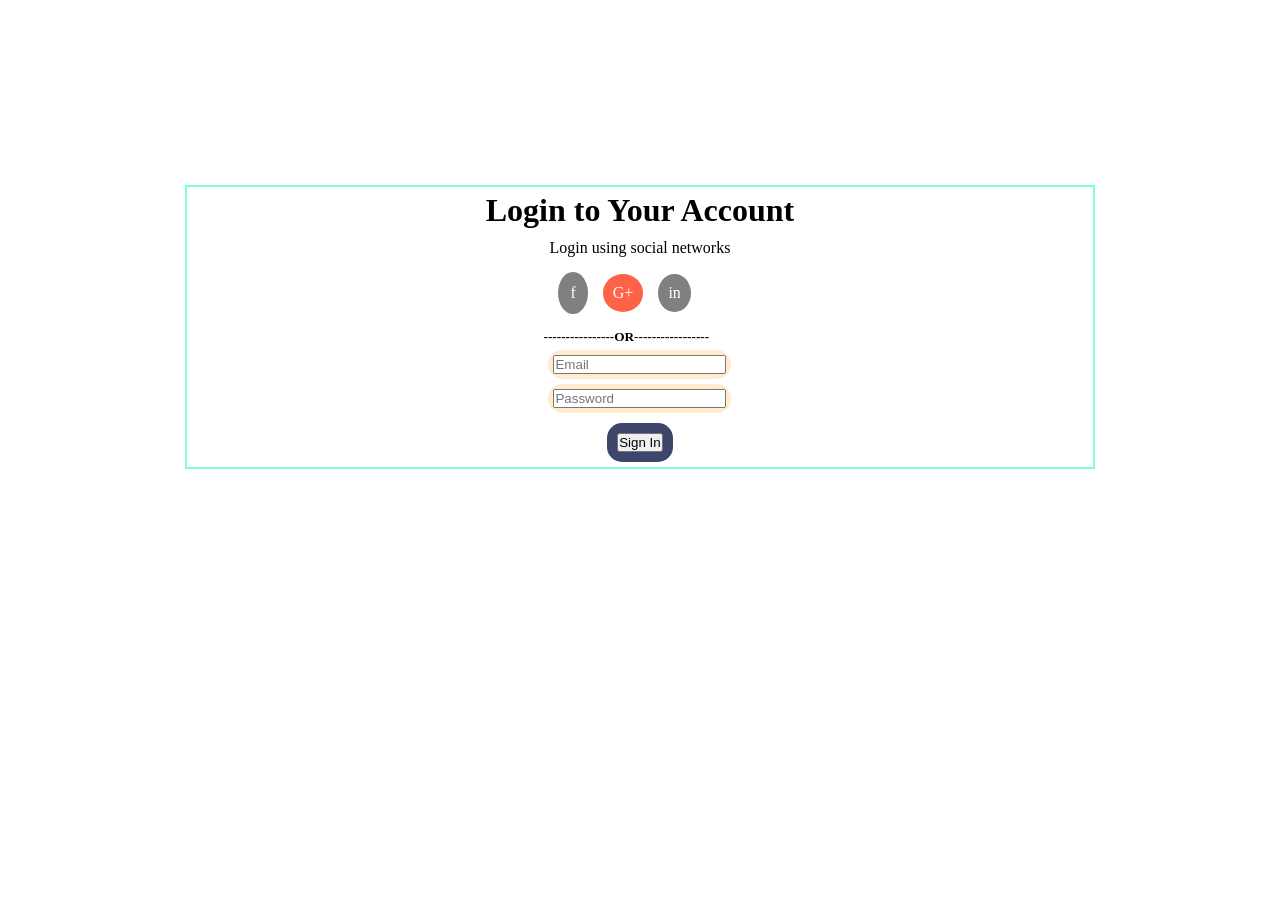
<file: LoginPage1/index.html>
<!DOCTYPE html>
<html lang="en">
    <head>
         <meta charset="UTF-8">
            <meta name="viewport" content="width=device-width, initial-scale=1.0">
            <link rel="stylesheet" href="./style.css">
            <title>Shop Here</title>
    </head>

    <body>
        <div class="container">
            <div class="card">
                <div class="card-header">
                     <p><h1>Login to Your Account</h1></p>
                     <p>Login using social networks</p>
                </div>
                <div class="card-content">
                    <div class="social-img">
                        <div class="img-f">
                              f
                        </div>
                        <div class="img-G">
                             G+
                        </div>
                        <div class="img-in">
                              in
                        </div>
                    </div>
                    <div class="OR">
                       <h5>----------------OR-----------------</h5>
                    </div>
                    <div class="Email">
                         <input type="email" placeholder="Email">
                    </div>
                    <div class="Password">
                        <input type="password" placeholder="Password">
                        
                    </div>

                </div>
                <div class="card-footer">
    <button id="sign-in">Sign In</button>
</div>

            </div>
        </div>

    </body>
</html>
</file>
<file: LoginPage1/style.css>
*{
    box-sizing:border-box;
    padding:0;
    margin:0;
}
.container{
    margin:185px;
    display:flex;
    flex-direction: column;
    align-content:center;
    align-items:center;
    border:2px solid aquamarine;
    border-color: aquamarine;
    gap:5px;
}
.card{
    display:flex;
    flex-direction: column;
    align-content:center;
    align-items:center;
    border-color: aquamarine;
}
.card-header{
    display:flex;
    flex-direction: column;
    align-items: center;
    gap:5px;
}
.card-content{
    gap:5px;
}
.social-img{
    margin:15px;
    display:flex;
    flex-direction:row;
    align-items:center;
    align-content:center;
    gap:15px;
}
.img-f{
    color:white;
    background-color:gray;
    padding:12px;
    width:5px 5px;
    border-radius: 55%;
}
.img-G{
    color:white;
    background-color:tomato;
    padding:10px;
    width:5px 5px;
    border-radius: 55%;
}
.img-in{
    color:white;
    background-color: gray;
    padding:10px;
    width:5px 5px;
    border-radius: 55%;
}
.Email{
    margin:5px;
    border-radius: 16px;
    padding:5px;
    color: aqua;
    background-color: blanchedalmond;
    width:fit-content;
    outline:none;
}
.Password{
    margin:5px;
    border-radius:16px;
    padding:5px;
    color:aquamarine;
    background-color:blanchedalmond;
    outline:none;
    
}
.card-footer{
    margin:5px;
    color:white;
    background-color: rgb(61, 69, 106);
    border-radius:15px;
    padding:10px;
}
.sign-in{
    color:rgb(61, 69, 106);
    background-color: rgb(61, 69, 106);
    width:fit-content;
}
</file>
